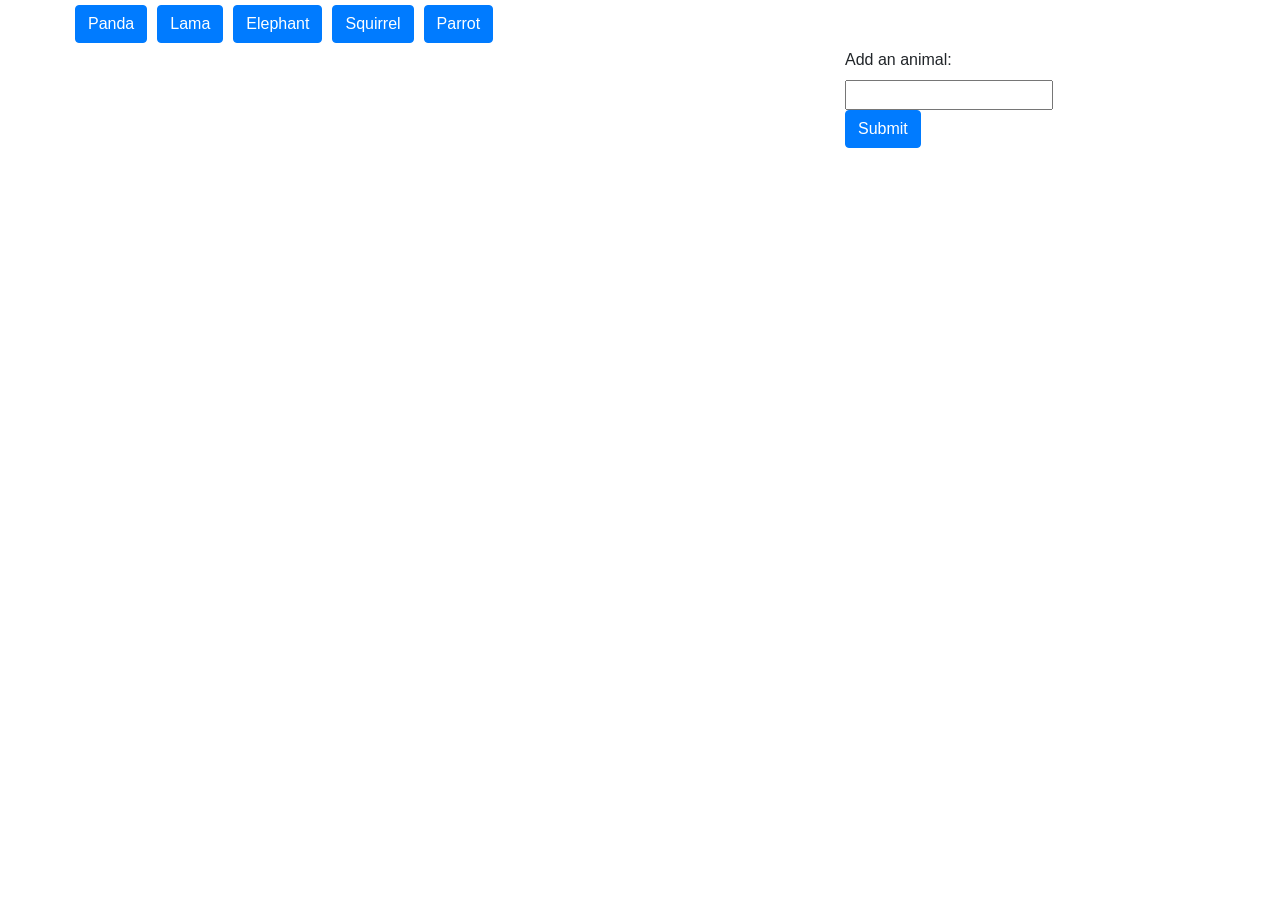
<file: index.html>
<!DOCTYPE HTML>
<html>
<head>
	<title>GifTastic</title>
	<link rel="stylesheet" href="https://maxcdn.bootstrapcdn.com/bootstrap/4.0.0-beta/css/bootstrap.min.css" integrity="sha384-/Y6pD6FV/Vv2HJnA6t+vslU6fwYXjCFtcEpHbNJ0lyAFsXTsjBbfaDjzALeQsN6M" crossorigin="anonymous">
	<link rel = "stylesheet" href = "assets/style.css">	
</head>

<body>
	<div class = "container">
		<div class = "row">
			<div id = "buttons"></div>
		</div>
		
		<div class = "row">
			<div class = "col-8">
				<div id = "gif"></div>
			</div>
			
			<div class = "col-4">
				<form id = "inputForm">
					<label for = "animalInput">Add an animal:</label>
					<br>
					<input type = "text" id = "animalInput">
					<br>
					<input id = "addAnimal" class="btn btn-primary" type = "submit" value="Submit">
				
				</form>
			</div>
		</div>	
	</div>

	<script src="https://code.jquery.com/jquery-3.2.1.slim.min.js" integrity="sha384-KJ3o2DKtIkvYIK3UENzmM7KCkRr/rE9/Qpg6aAZGJwFDMVNA/GpGFF93hXpG5KkN" crossorigin="anonymous"></script>
	<script src="https://cdnjs.cloudflare.com/ajax/libs/popper.js/1.11.0/umd/popper.min.js" integrity="sha384-b/U6ypiBEHpOf/4+1nzFpr53nxSS+GLCkfwBdFNTxtclqqenISfwAzpKaMNFNmj4" crossorigin="anonymous"></script>
	<script src="https://maxcdn.bootstrapcdn.com/bootstrap/4.0.0-beta/js/bootstrap.min.js" integrity="sha384-h0AbiXch4ZDo7tp9hKZ4TsHbi047NrKGLO3SEJAg45jXxnGIfYzk4Si90RDIqNm1" crossorigin="anonymous"></script>
	<script src="https://cdnjs.cloudflare.com/ajax/libs/jquery/3.2.1/jquery.min.js"></script>
	<script src = "assets/script.js"></script>
</body>
</html>
</file>
<file: assets/style.css>
.imageDiv {
	float: left;
	padding: 10px;
}

.button {
	margin: 5px;
}
</file>
